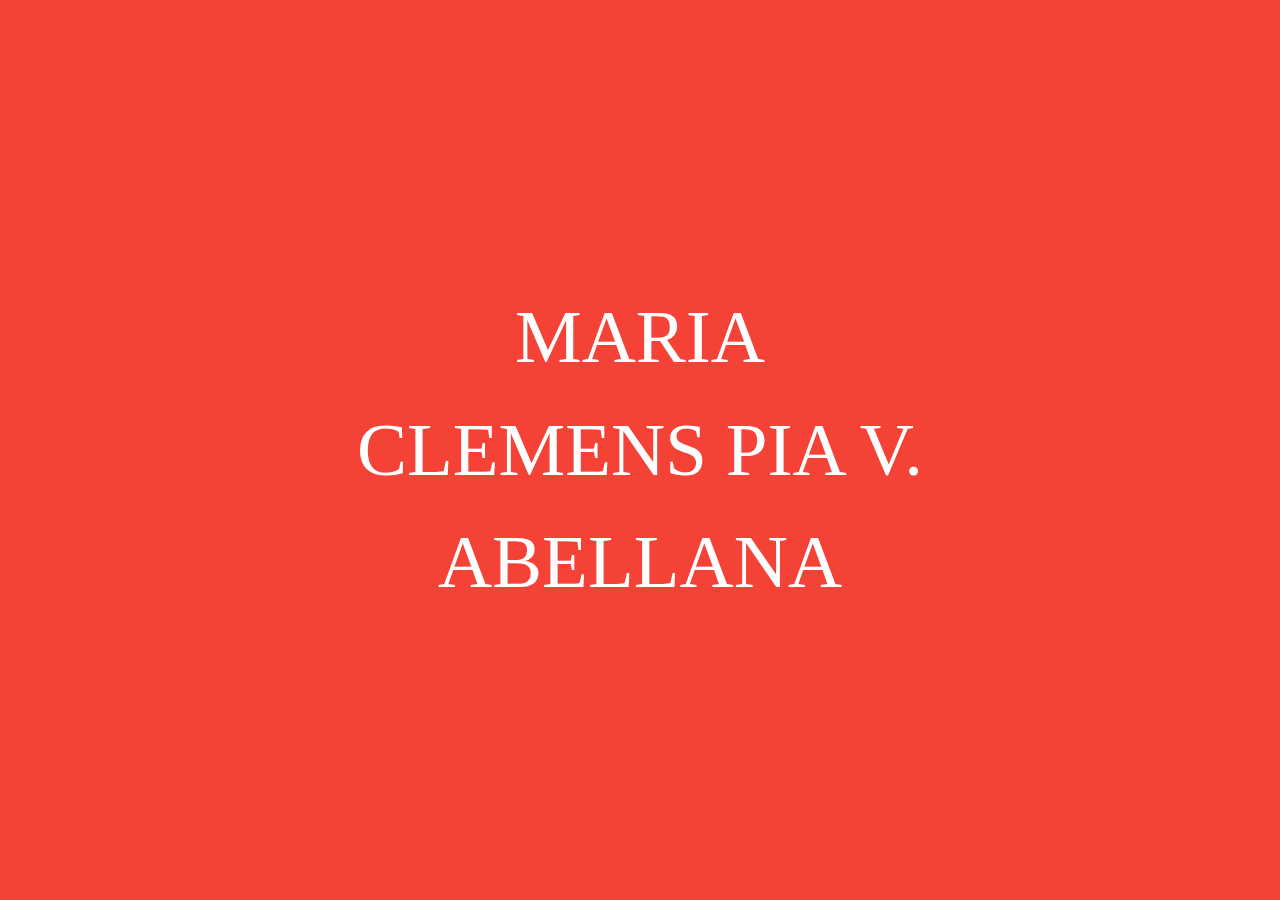
<file: index.html>
<!DOCTYPE html>
<html>
<head>
	<meta charset="utf-8">
	<link rel="stylesheet" href="https://www.w3schools.com/w3css/4/w3.css">
	<title>name</title>
</head>
<body>
	<div class="w3-container w3-red" style="height:100vh;">
		<div class="w3-container w3-display-middle">
			<center>
				<h1 class="w3-cursive" style="font-size: 75px;"> MARIA CLEMENS PIA V. ABELLANA
				</h1>
			</center>
		</div>
	</div>
</body>
</html>
</file>
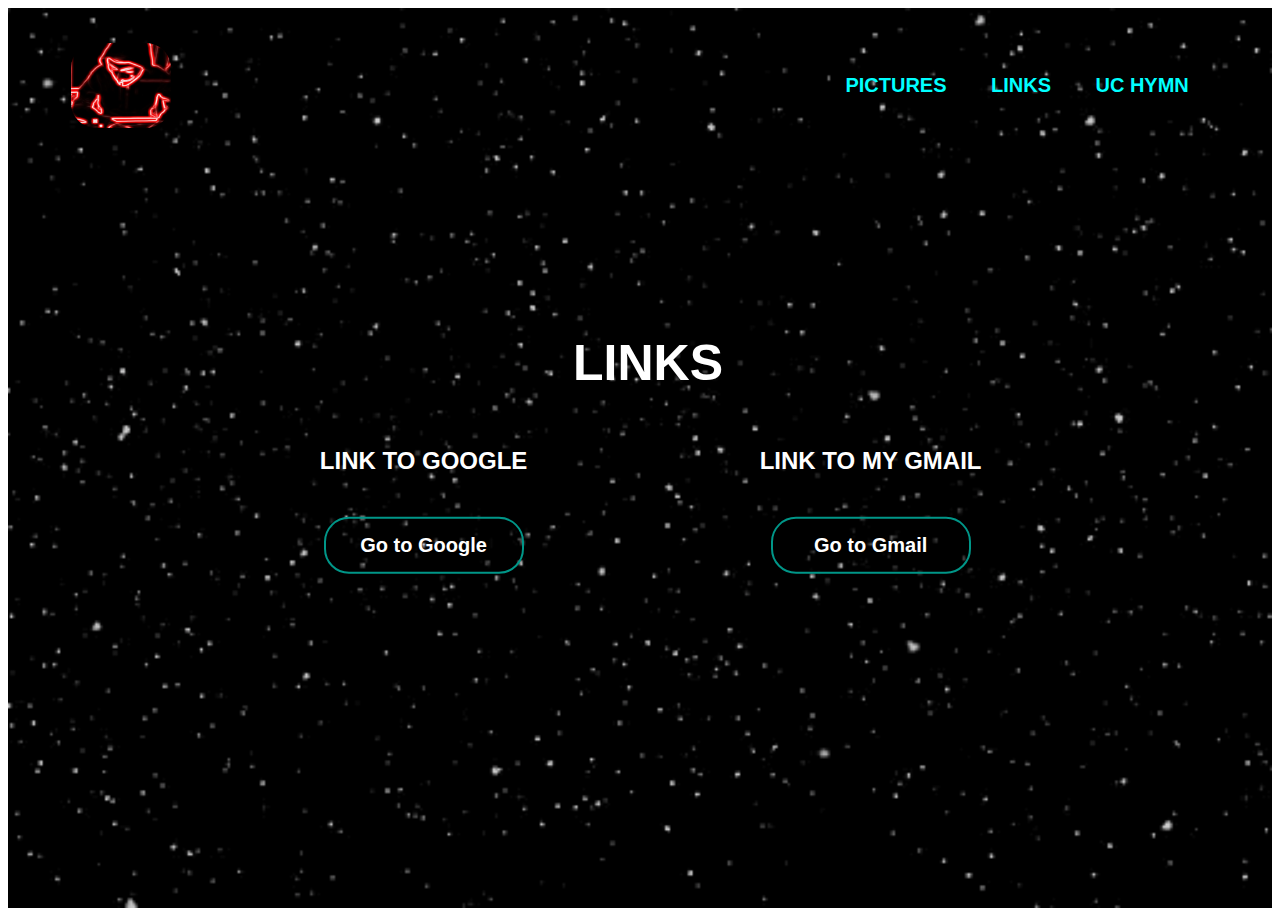
<file: LINKS.html>
<!DOCTYPE html>
<html>
<head>
	<meta charset="utf-8">
	<title>LINKS</title>
	<link rel="stylesheet" type="text/css" href="css/style.css">
</head>
<body>
	<div class="banner">
		<div class="navbar">
			<img src="css/logo.png", class="logo">
			<ul>
				<li><a href="My Pictures.html">PICTURES</a></li>
				<li><a href="LINKS.html">LINKS</a></li>
				<li><a href="UC HYMN.html">UC Hymn</a></li>
				
			</ul>
		</div>
		<div class="content"><center>
			<h1>LINKS</h1>
			<table>
  			<tr>

    				<td><h2>LINK TO GOOGLE </h2></td>
    				<td><h2>LINK TO MY GMAIL</h2></td>
    				
  				</tr>
  				<tr>
  					<td><form action="https://google.com">	<input type="submit" value="Go to Google"> </form>	</td>
					<td><form action="https://mail.google.com/mail/u/0/#search/abellanapia9%40gmail.com">	<input type="submit" value="Go to Gmail"> </form>	</td>
					
				</tr>
			</table>
		</center>
		</div>
	</div>
</body>
</html>
</file>
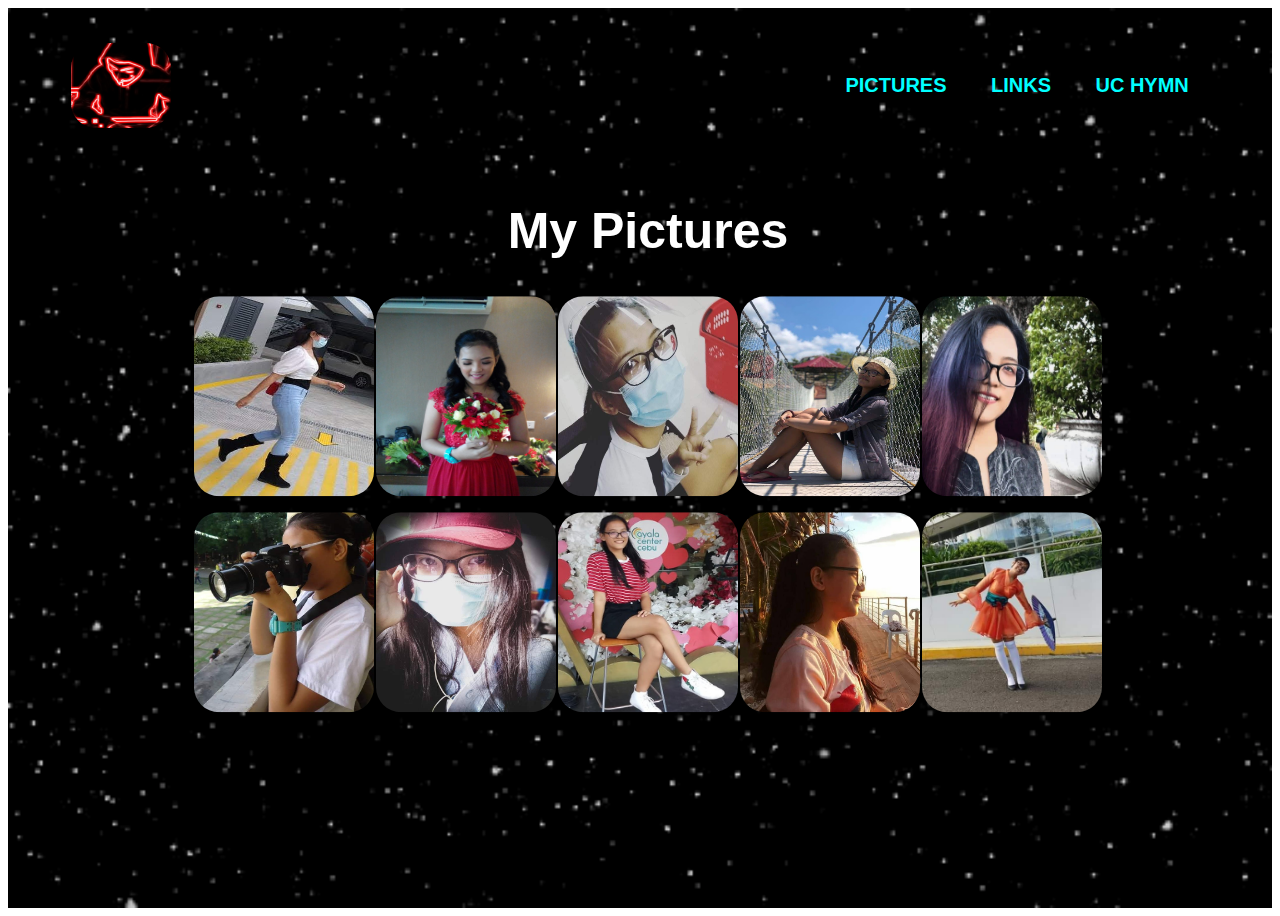
<file: My Pictures.html>
<!DOCTYPE html>
<html>
<head>
	<meta charset="utf-8">
	<title>My Pictures</title>
	<link rel="stylesheet" type="text/css" href="css/style.css">
</head>
<body>
	<div class="banner">
		<div class="navbar">
			<img src="css/logo.png", class="logo">
			<ul>
				<li><a href="My Pictures.html">PICTURES</a></li>
				<li><a href="LINKS.html">LINKS</a></li>
				<li><a href="UC HYMN.html">UC Hymn</a></li>	
			</ul>
		</div>
		<br><div class="content">
			<center>
			<h1>My Pictures</h1>
			<table>
			<tr>
  				 <td><img src="css/pia1.jpg"></td>
    			 <td><img src="css/pia2.jpg"></td>
    			 <td><img src="css/pia3.jpeg"></td>
    			 <td><img src="css/pia4.jpg"></td>
    			 <td><img src="css/pia5.jpg"></td>
     		</tr>
     		<tr>
  				 <td><img src="css/pia6.jpg"></td>
    			 <td><img src="css/pia7.jpeg"></td>
    			 <td><img src="css/pia8.jpg"></td>
    			 <td><img src="css/pia9.jpg"></td>
    			 <td><img src="css/pia10.jpg"></td>
     		</tr>
     		</table>
		</center>	
		</div>
	</div>
</body>
</html>
</file>
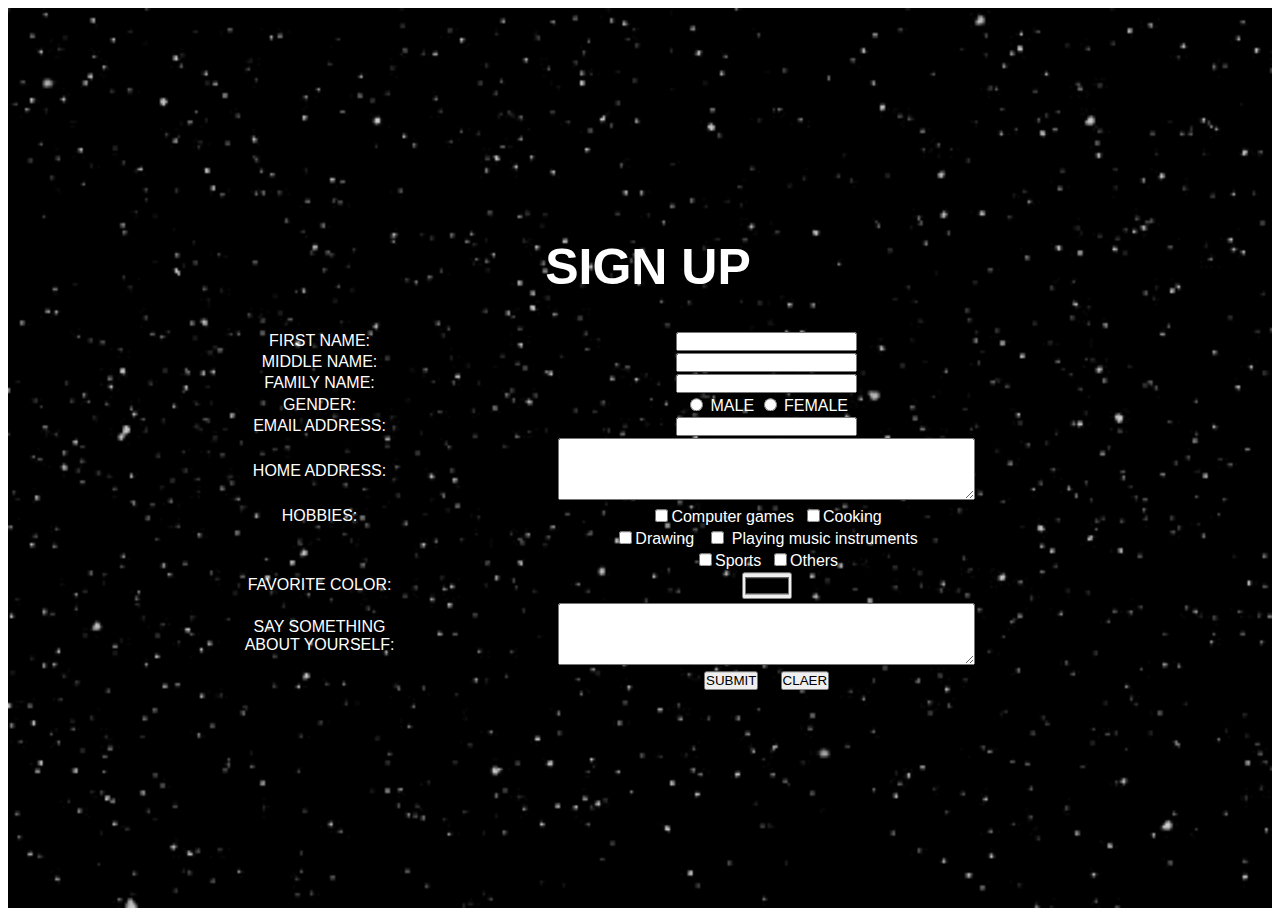
<file: SIGN UP.html>
<!DOCTYPE html>
<html>
<head>
	<meta charset="utf-8">
	<title>SIGN UP PAGE</title>
	<link rel="stylesheet" type="text/css" href="css/style.css">
</head>
<body>
	<div class="banner">
		
		<div class="content"><center>
				<h1>SIGN UP</h1>
			<form>
			<table>
  				<tr>
    				<td>FIRST NAME:</td>
    				<td><input type="text"></td>  
  				</tr>
  				<tr>
    				<td>MIDDLE NAME:</td>
    				<td><input type="text"></td>  
  				</tr>
  				<tr>
    				<td>FAMILY NAME:</td>  
    				<td><input type="text"></td>
  				</tr>
  				<tr>
    				<td>GENDER:	</td>
    				<td><input type="radio" id="male" name="gender" value="MALE"> <label for="male">MALE</label>    					<input type="radio" id="female" name="gender" value="FEMALE"> <label for="female">FEMALE</label>
  				</tr>
  					<td>EMAIL ADDRESS:</td>  
    				<td><input type="email"></td>
  				<tr>
  					<td>HOME ADDRESS:</td>  
    				<td><textarea rows="4" cols="50"></textarea></td>
  				<tr>
  					<td>HOBBIES:</td>  
    				<td><input type="checkbox" id="hobbies1" name="hobbies1" value="Computer games"><label for="hobbies1">Computer games</label>&nbsp;
    				<input type="checkbox" id="hobbies2" name="hobbies2" value="Cooking"><label for="hobbies2">Cooking </label><br></td>
    			<tr>
    				<td></td>
    				<td><input type="checkbox" id="hobbies3" name="hobbies3" value="Drawing"><label for="hobbies3">Drawing </label>&nbsp;
    					<input type="checkbox" id="hobbies4" name="hobbies4" value="Playing music instruments"> <label for="hobbies4">Playing music instruments</label></td>
    			</tr>
    			<tr>
    				<td></td>
    				<td><input type="checkbox" id="hobbies5" name="hobbies5" value="Sports"><label for="hobbies5">Sports</label>&nbsp;
    					<input type="checkbox" id="hobbies6" name="hobbies6" value="Others"><label for="hobbies6">Others</label></td>
    			</tr>
  				<tr>
  					<td>FAVORITE COLOR:</td>  
    				<td><input type="color"></td>
  				<tr>
  					<tr>
  					<td>SAY SOMETHING<br> ABOUT YOURSELF:</td>  
    				<td><textarea rows="4" cols="50"></textarea></td>
  				<tr>
  					<td></td>
					<td> <button class="buttons" type="button"><span></span>SUBMIT</button> &nbsp;&nbsp;&nbsp; 
						 <button class="buttons" type="reset"><span></span>CLAER</button></td>
				</tr>
			</table>
			</form>
		</center>
		</div>
	</div>
</body>
</html>
</file>
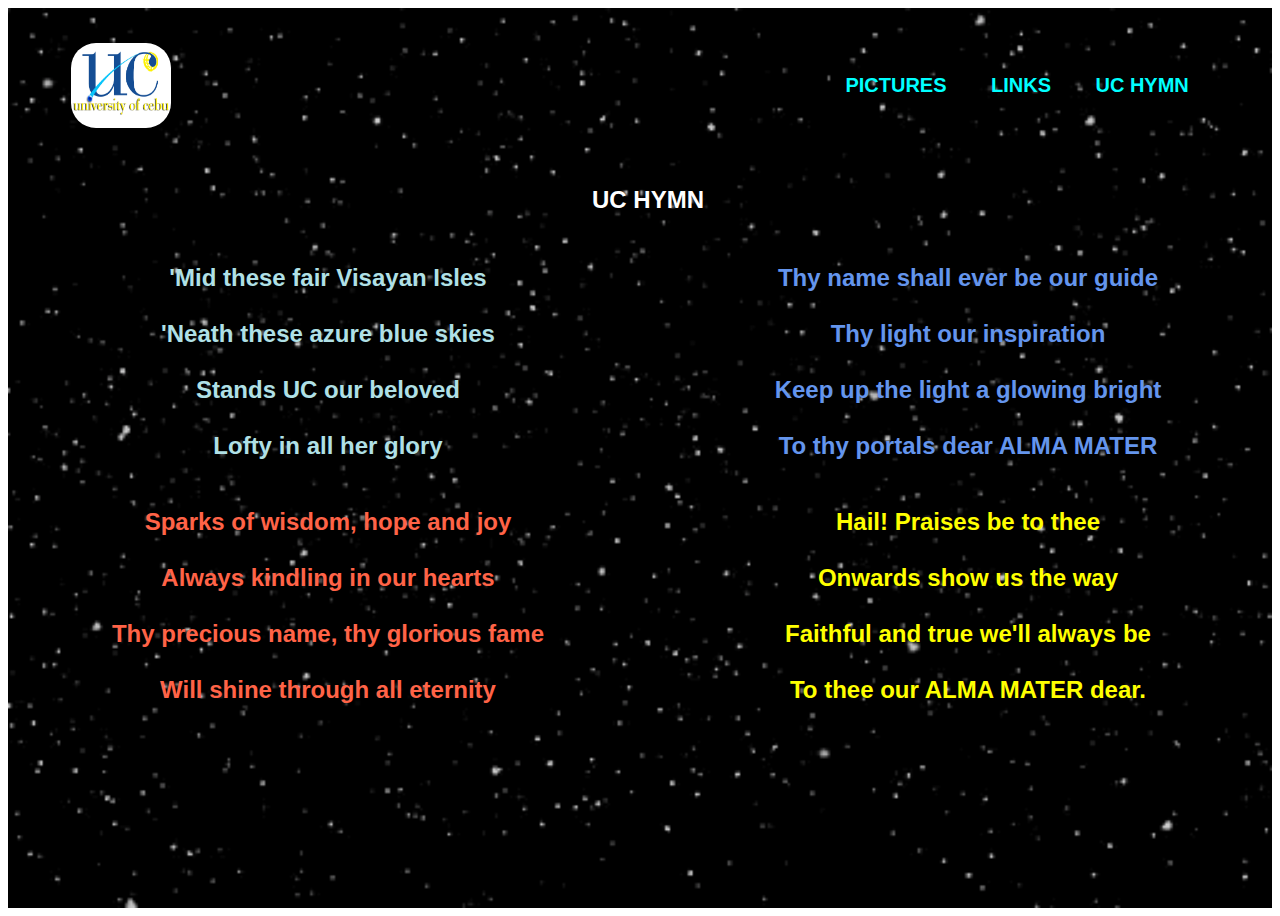
<file: UC HYMN.html>
<!DOCTYPE html>
<html>
<head>
	<meta charset="utf-8">
	<meta name="viewport" content="width=device-width, initial-scale=1">
	<title>UC HYMN</title>
	<link rel="stylesheet" type="text/css" href="css/style.css">
</head>
<body>
<div class="banner">
		<div class="navbar">
			<img src="css/University-of-Cebu-Logo.jpg", class="logo">
			<ul>
				<li><a href="My Pictures.html">PICTURES</a></li>
				<li><a href="LINKS.html">LINKS</a></li>
				<li><a href="UC HYMN.html">UC Hymn</a></li>
				
			</ul>
		</div>
	<div class="content">
			<h2>UC HYMN</h2>

		<div class="row">
		  	<div class="column">
		  		
   		 		<h2 style="color: powderblue;">
   		 			'Mid these fair Visayan Isles<br><br>

					'Neath these azure blue skies<br><br>

					Stands UC our beloved<br><br>

					Lofty in all her glory<br><br>
				</h2>

				<h2 style="color:#FF6347";>
					Sparks of wisdom, hope and joy<br><br>

					Always kindling in our hearts<br><br>

					Thy precious name, thy glorious fame<br><br>

					Will shine through all eternity
				</h2>
 		 	</div>
  			<div class="column">
   			 	<h2 style="color:#6495ED;">Thy name shall ever be our guide<br><br>

					Thy light our inspiration<br><br>

					Keep up the light a glowing bright<br><br>

					To thy portals dear ALMA MATER<br><br>
				</h2>
				<h2 style="color:#FFFF00;">
					Hail! Praises be to thee<br><br>

					Onwards show us the way<br><br>

					Faithful and true we'll always be<br><br>

					To thee our ALMA MATER dear.
				</h2>
 			</div>
		</div>
	</div>
</div>
</body>
</html>
</file>
<file: css/style.css>
*{
	margin: : 0;
	padding:  0;
	font-family: sans-serif;
}
.banner{
	width: 100%;
	height: 100vh;
	background-image: linear-gradient(rgba(0,0,0,0.2),rgba(0,0,0,0.2)),url(stars1.gif);
	background-size: cover;
	background-position: center;
}
.navbar{
	width: 90%;
	margin:  auto;
	padding:  35px 0;
	display: flex;
	align-items: center;
	justify-content: space-between;
	font-weight: bold;
}
.logo{
	width: 100px;
	height: 85px;
	cursor: pointer;
	border-radius: 25px;
}
.navbar ul li{
	list-style: none;
	display: inline-block;
	margin: 0 20px;
	position: relative;
}
.navbar ul li a{
	font-size: 20px;
	text-decoration: none;
	color: #00FFFF;
	text-transform: uppercase;
}
.navbar ul li::after{
	content: '';
	height: 3px;
	width: 0;
	background: #009688;
	position: absolute; 
	left: 0;
	bottom: -5px;
	transition: 300ms;
}
.navbar ul li:hover::after{
	width: 100%;
}

.content{
	width: 100%;
	position: absolute;
	top: 50%;
	transform: translateY(-50%);
	text-align: center;
	color: #fff;
}
.content h1{
	font-size: 50px;
	margin-top: 30px;
}
.column{
	box-sizing: border-box;
	float: left;
	width: 50%;
	padding: 10px;
	background-color:transparent;
}
.row:after{
	content: "";
	display: table;
	clear: both;
}
.content table{
	width: 70%;
	text-align: center;
	
}	
.content img{
	border-radius: 25px;
	width:180px;
	height:200px;
	margin-bottom: 10px;
}
input[type=submit]{
	font-size: 20px;
	width: 200px;
	padding: 15px 0;
	text-align: center;
	margin: 20px 10px;
	border-radius: 25px;
	font-weight: bold;
	border: 2px solid #009688;
	background: transparent;
	color: #fff;
	cursor: pointer;
	position: relative;
	overflow: hidden;
}
</file>
